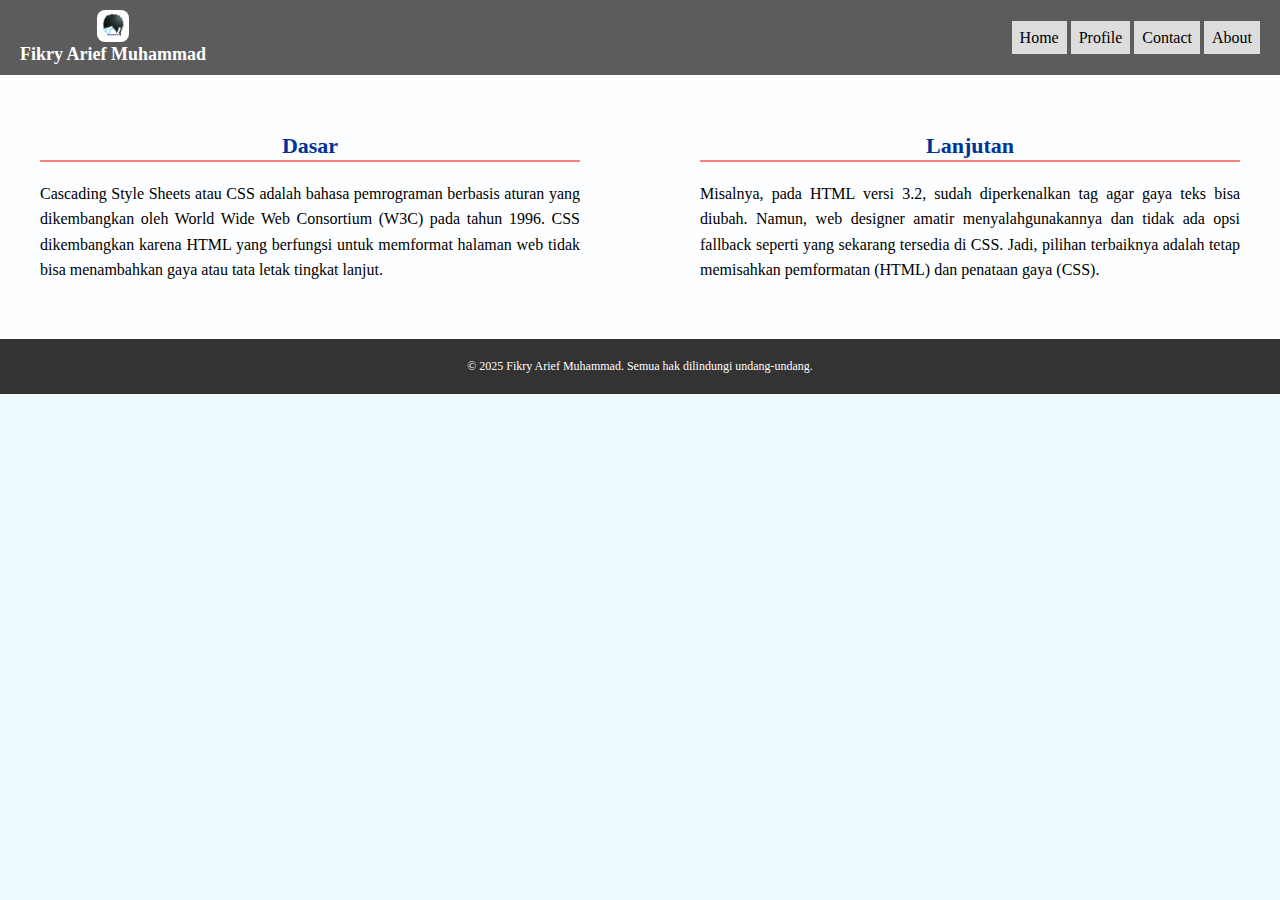
<file: index.html>
<!DOCTYPE html>
<html lang="en">
<head>
    <title>Testing CSS</title>
<link rel="stylesheet" href="style.css">
</head>
<body>
<body>
  <header>
  <div class="logo">
    <img src="gxMRI62.png">
    Fikry Arief Muhammad
  </div>
  <nav>
    <a href="index.html">Home</a>
    <a href="profil.html">Profile</a>
    <a href="http://instagram.com/anozeref.id">Contact</a>
    <a href="">About</a>
  </nav>
</header>

  <div class="content">
    <div class="column">
      <h2>Dasar</h2>
      <p>
        Cascading Style Sheets atau CSS adalah bahasa pemrograman berbasis aturan
        yang dikembangkan oleh World Wide Web Consortium (W3C) pada tahun 1996.
        CSS dikembangkan karena HTML yang berfungsi untuk memformat halaman web
        tidak bisa menambahkan gaya atau tata letak tingkat lanjut.
      </p>
    </div>
    <div class="column">
      <h2>Lanjutan</h2>
      <p>
        Misalnya, pada HTML versi 3.2, sudah diperkenalkan tag agar gaya teks bisa
        diubah. Namun, web designer amatir menyalahgunakannya dan tidak ada opsi fallback
        seperti yang sekarang tersedia di CSS. Jadi, pilihan terbaiknya adalah tetap
        memisahkan pemformatan (HTML) dan penataan gaya (CSS).
      </p>
    </div>
  </div>

  <!-- Footer -->
  <footer>
    © 2025 Fikry Arief Muhammad. Semua hak dilindungi undang-undang.
  </footer>
</body>
</html>
</body>
</html>
</file>
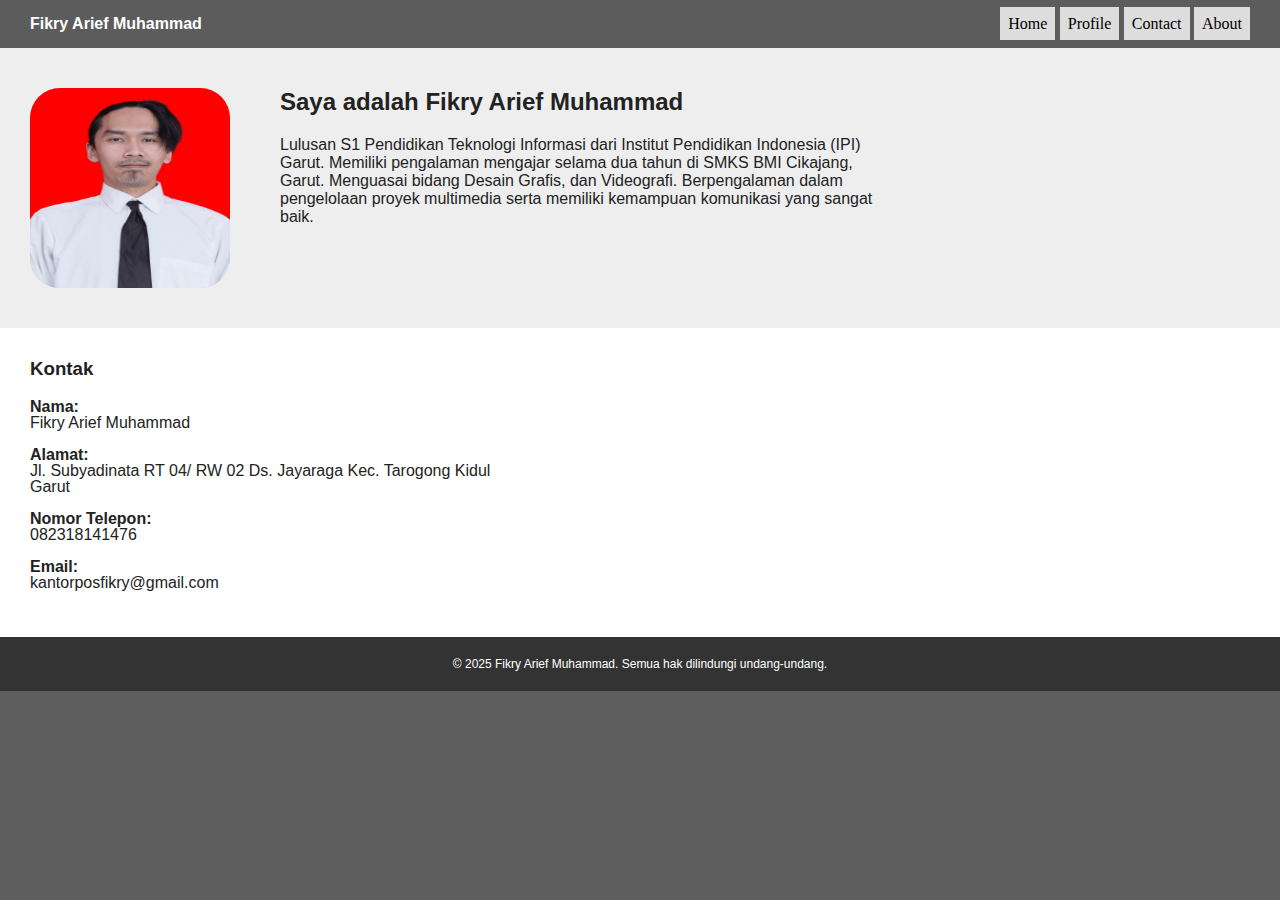
<file: profil.html>
<!DOCTYPE html>
<html>
<head>
    <meta charset="UTF-8">
    <meta name="viewport" content="width=device-width, initial-scale=1.0">
    <title>Profil</title>
    <link rel="stylesheet" href="style profile.css">
</head>
<body>
  <header>
    <h1>Fikry Arief Muhammad</h1>
    <nav>
        <a href="trial-1.html">Home</a></li>
        <a href="profil.html">Profile</a></li>
        <a href="http://instagram.com/anozeref.id">Contact</a></li>
        <a href="">About</a></li>
    </nav>
  </header>

<div class="main">
  <img src="FILE1702.JPG" alt="Foto Profil" style="border-radius: 15%;">
<div class="intro">
  <h2>Saya adalah Fikry Arief Muhammad</h2>
  <p>Lulusan S1 Pendidikan Teknologi Informasi dari Institut Pendidikan Indonesia (IPI) Garut. Memiliki pengalaman mengajar selama dua tahun di SMKS BMI Cikajang, Garut. Menguasai bidang Desain Grafis, dan Videografi. Berpengalaman dalam pengelolaan proyek multimedia serta memiliki kemampuan komunikasi yang sangat baik.
</p>
</div>
</div>

<div class="contact">
    <h3>Kontak</h3>
    <p>
      <b>Nama:</b><br> Fikry Arief Muhammad</A><br><br>
      <b>Alamat:</b><br> Jl. Subyadinata RT 04/ RW 02 Ds. Jayaraga Kec. Tarogong Kidul<br> Garut<br><br>
      <b>Nomor Telepon:</b><br> 082318141476<br><br>
      <b>Email:</b><br> kantorposfikry@gmail.com
    </p>
</div>
<footer>
    &copy; 2025 Fikry Arief Muhammad. Semua hak dilindungi undang-undang. 
</footer>
</body>
</html>
</file>
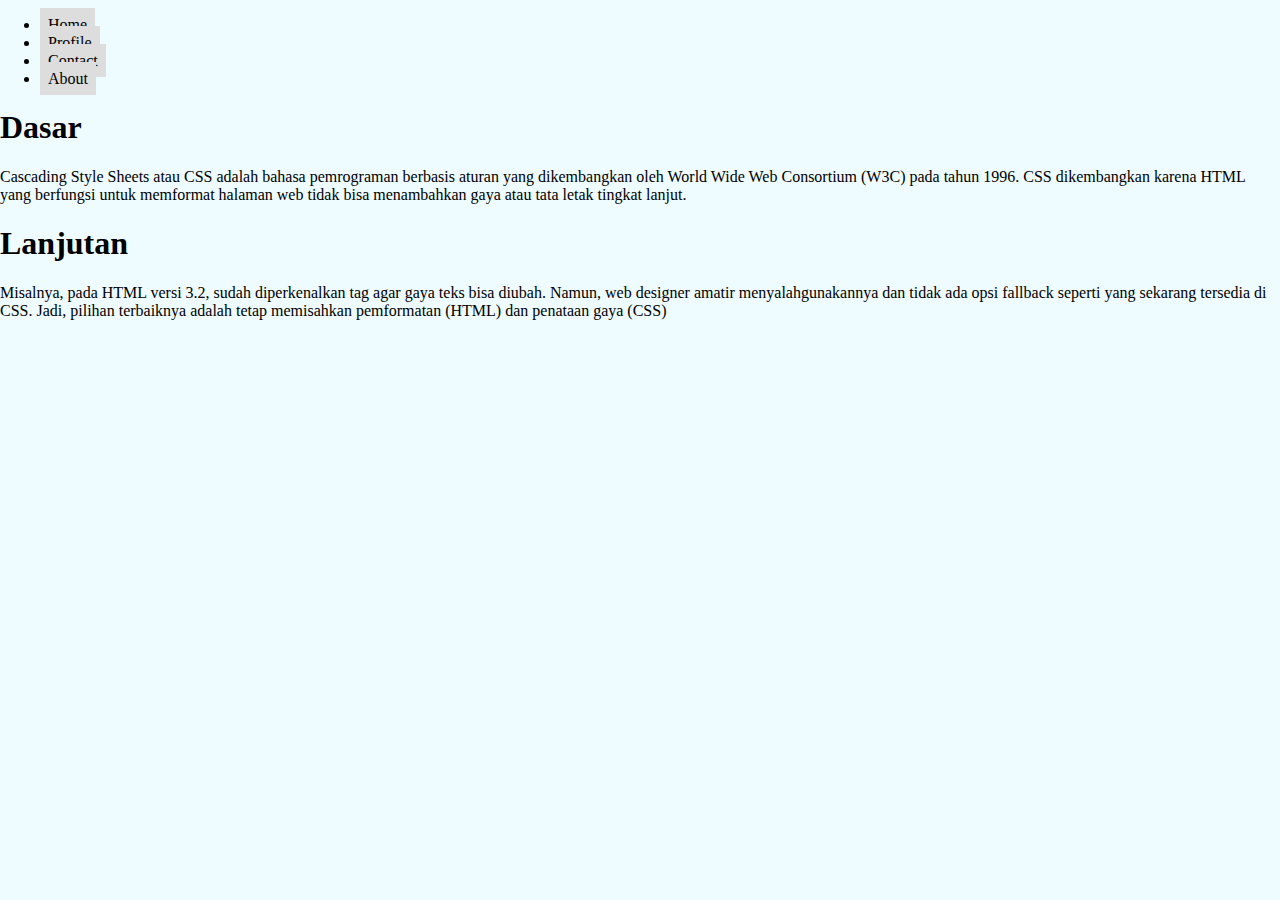
<file: trial-1.html>
<!DOCTYPE html>
<html lang="en">
<head>
    <title>Testing CSS</title>
<link rel="stylesheet" href="style.css">
</head>
<body>
<ul>
  <li><a href="trial-1.html">Home</a></li>
  <li><a href="profil.html">Profile</a></li>
  <li><a href="http://instagram.com/anozeref.id">Contact</a></li>
  <li><a href="">About</a></li>
</ul>
    <div class="split left">
    <div class="centered">
    <h1>Dasar</h1>
    <p>Cascading Style Sheets atau CSS adalah bahasa pemrograman berbasis aturan yang dikembangkan oleh World Wide Web Consortium (W3C) pada tahun 1996. 
    CSS dikembangkan karena HTML yang berfungsi untuk memformat halaman web tidak bisa menambahkan gaya atau tata letak tingkat lanjut.</p>
  </div>
</div>

<div class="split right">
  <div class="centered">
    <h1>Lanjutan</h1>
    <p>Misalnya, pada HTML versi 3.2, sudah diperkenalkan tag <font> agar gaya teks bisa diubah. 
    Namun, web designer amatir menyalahgunakannya dan tidak ada opsi fallback seperti yang sekarang tersedia di CSS. 
    Jadi, pilihan terbaiknya adalah tetap memisahkan pemformatan (HTML) dan penataan gaya (CSS) </p>
  </div>    
</div>
</body>
</html>
</file>
<file: style.css>
body {
            background-color: rgb(238, 251, 255);
            margin: 0;
            background-image: url("https://img.freepik.com/premium-photo/yellow-blue-abstract-creative-background-blue-abstract-background-geometric-background_481527-28134.jpg?semt=ais_hybrid&w=740&q=80");
        }

        header {
            background: #5c5c5c;
            color: white;
            padding: 10px 20px;
            display: flex;
            justify-content: space-between;
            align-items: center;
        }

        header .logo {
            display: flex;
            flex-direction: column;
            align-items: center;
            color: white;
            font-size: 18px;
            font-weight: bold;
        }

        header .logo img {
            width: 32px;
            height: 32px;
            border-radius: 25%;
            margin-bottom: 2px;
        }

        a {
            text-decoration: none;
            padding: 8px;
            background-color: #dddddd;
            color: black;
            font-family: Calibri;
        }
        a:hover {
            background-color: #555;
            color: white;
            font-style: bold;
        }
    
        .content {
            display: flex;
            justify-content: space-between;
            padding: 40px;
            background: rgba(255, 255, 255, 0.8);
        }

        .column {
            width: 45%;
        }

        .column h2 {
            text-align: center;
        color: #003399;
        border-bottom: 2px solid rgb(255, 126, 126);
        padding-bottom: 1px;
        font-size: 22px;
        }

        .column p {
            text-align: justify;
            font-size: 16px;
            line-height: 1.6;
        }

  footer {
      background: #333;
      color: white;
      text-align: center;
      padding: 20px;
      font-size: 12px;
    }
</file>
<file: style profile.css>
body {
      margin: 0;
      font-family: Calibri, sans-serif;
      background: rgb(94, 94, 94);
      color: #222;
    }
    header {
      background: #5c5c5c;
      color: white;
      padding: 15px 30px;
      display: flex;
      justify-content: space-between;
      align-items: center;
    }
    header h1 {
      margin: 0;
      font-size: 16px;
     
    }
    a {
      text-decoration: none;
      padding: 8px;
      background-color: #dddddd;
      color: black;
      font-family: Calibri;
    }
    a:hover {
      background-color: #555;
      color: white;
      font-style: bold;
    }


    .main {
      display: flex;
      padding: 40px 30px;
      background: #eee;
    }
    .main img {
      width: 200px;
      height: 200px;
      background: #ccc;
      margin-right: 50px;
    }
    .intro {
      max-width: 600px;
    }
    .intro h2 {
      margin-top: 0;
    }

    .contact {
      padding: 30px;
      background: white;
    }
    .contact h3 {
      margin-top: 0;
    }
    .contact p {
     line-height: 1;
    }

    footer {
      background: #333;
      color: white;
      text-align: center;
      padding: 20px;
      font-size: 12px;
    }
</file>
